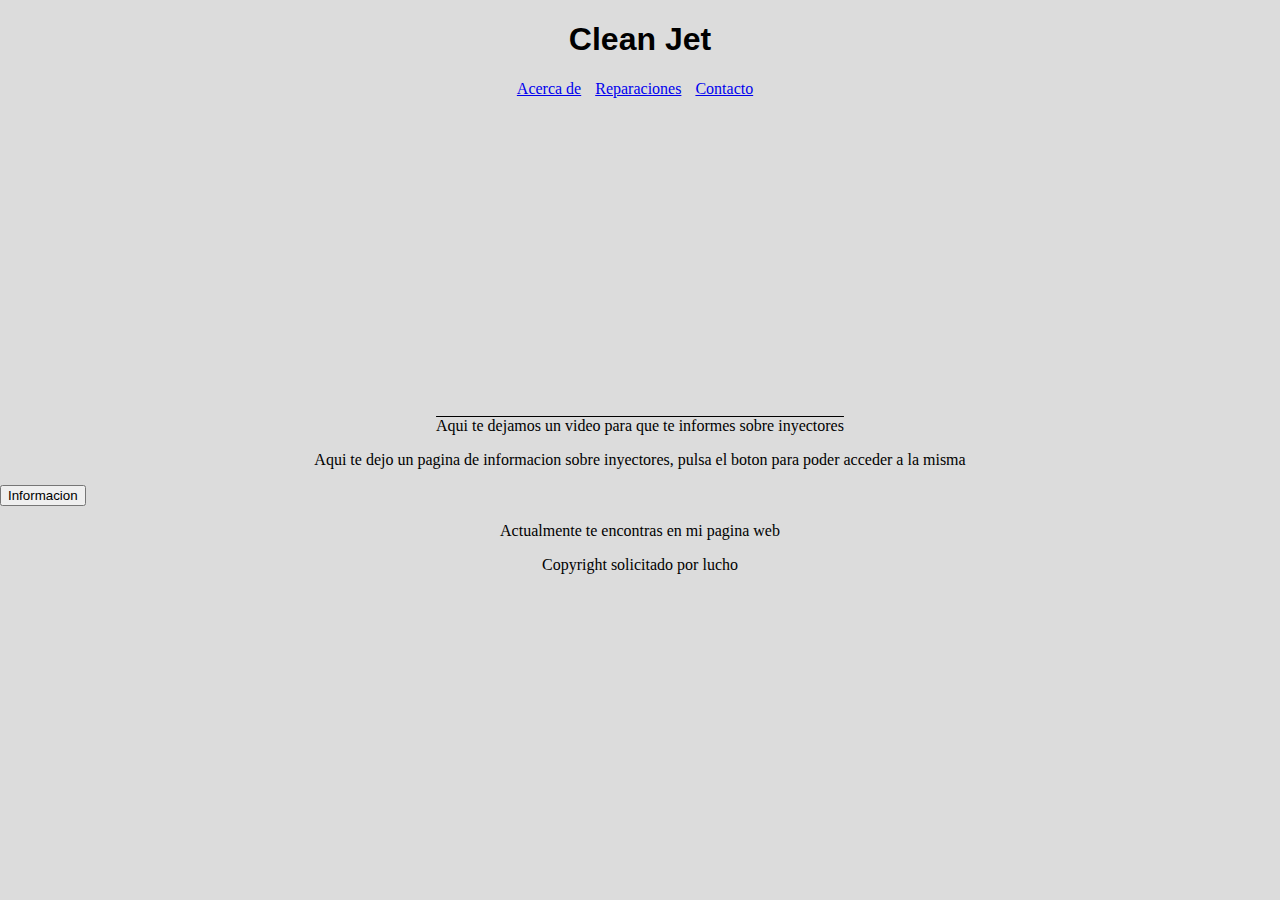
<file: index.html>
<!DOCTYPE html>
<html lang="en">
<head>
    <link rel="stylesheet" href="asda.css">
    <script src="script.js" ></script>


    <title>CleanJet</title>
    <header>
        <h1> Clean Jet </h1>
        <nav>
            <ul>
                 <li><a href="inde.html">Acerca de</a></li> 
                 <li><a href="config.html">Reparaciones</a></li>
                 <li> <a href="contact.html">Contacto</a></li>
                </ul>
                
        </nav>
            </header>

        <main>
            <div class="container">
                <iframe width="560" height="315" src="https://www.youtube.com/embed/1qDKUFAqtiE?si=yNIgGokuSnSSZzCm" title="YouTube video player" frameborder="0" allow="accelerometer; autoplay; clipboard-write; encrypted-media; gyroscope; picture-in-picture; web-share" allowfullscreen></iframe>
            </div>

    
Aqui te dejamos un video para que te informes sobre inyectores
        </main>
<footer>
    <p> Aqui te dejo un pagina de informacion sobre inyectores, pulsa el boton para poder acceder a la misma</p>
   <button id="botonRedireccion">Informacion</button>
<p> Actualmente te encontras en mi pagina web  </p>
<p> Copyright solicitado por lucho</p>

</footer>
</head>
<body>
    <script>
        document.getElementById("botonRedireccion").addEventListener("click", function() {
            window.location.href = "https://landdiesel.com/es/?gclid=CjwKCAjw38SoBhB6EiwA8EQVLltwrWITtOr7j1e_WvEDWkFNB_A3wxQO4FfafD-SLpiGqATGM7PJIhoCvzIQAvD_BwE";
        });
    </script>
</body>
</html>
</file>
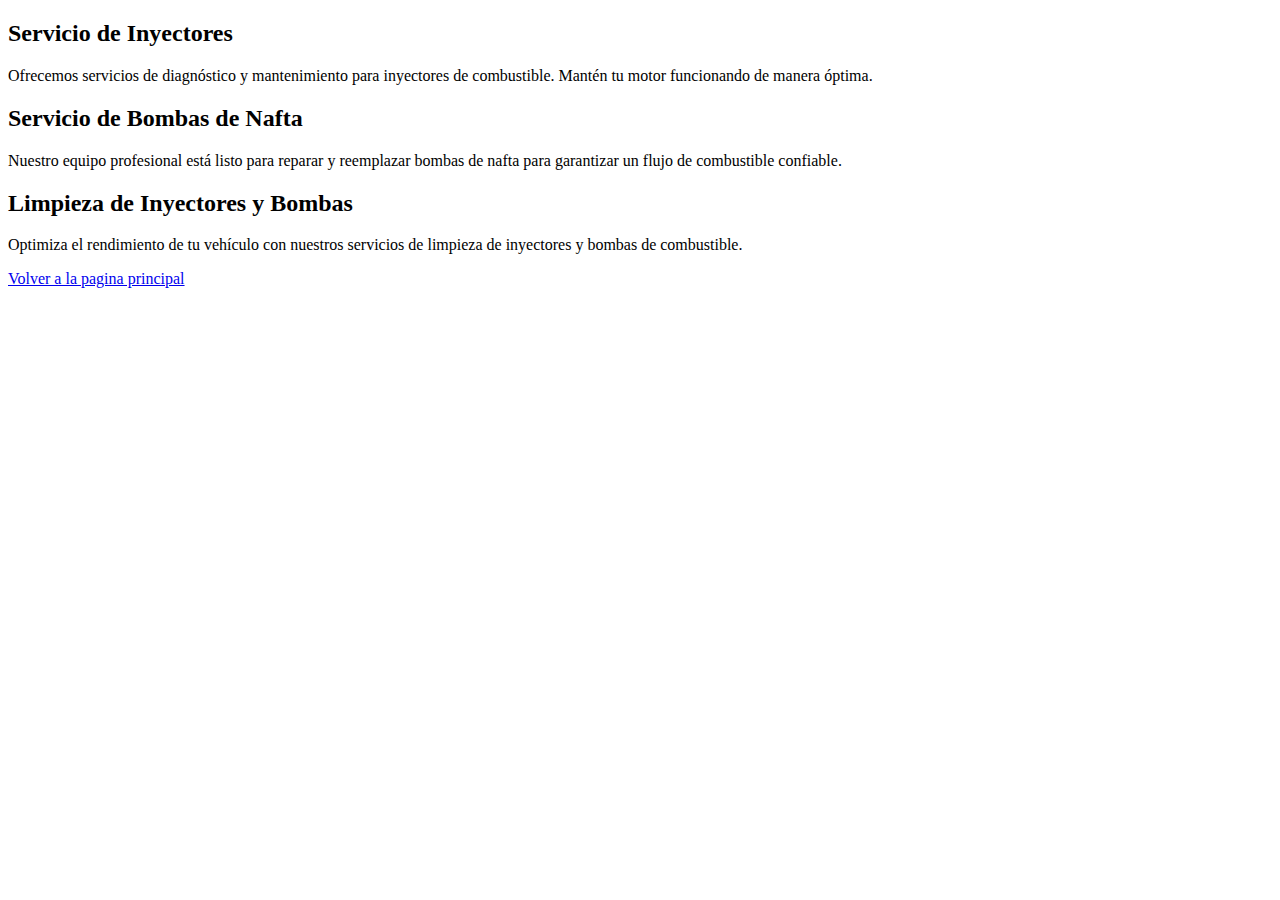
<file: config.html>
<!DOCTYPE html>
<html lang="en">
<head>
    <meta charset="UTF-8">
    <meta name="viewport" content="width=device-width, initial-scale=1.0">
    <title>Document</title>
</head>
<body>
    <section class="services">
        <div class="service">
        
            <h2>Servicio de Inyectores</h2>
            <p>Ofrecemos servicios de diagnóstico y mantenimiento para inyectores de combustible. Mantén tu motor funcionando de manera óptima.</p>
        </div>
        <div class="service">
        
            <h2>Servicio de Bombas de Nafta</h2>
            <p>Nuestro equipo profesional está listo para reparar y reemplazar bombas de nafta para garantizar un flujo de combustible confiable.</p>
        </div>
        <div class="service">  
           
            <h2>Limpieza de Inyectores y Bombas</h2>
            <p>Optimiza el rendimiento de tu vehículo con nuestros servicios de limpieza de inyectores y bombas de combustible.</p>
            <li><a href="index.html">Volver a la pagina principal</a></li> 
        </div>
    </section>
</body>
</html>
</file>
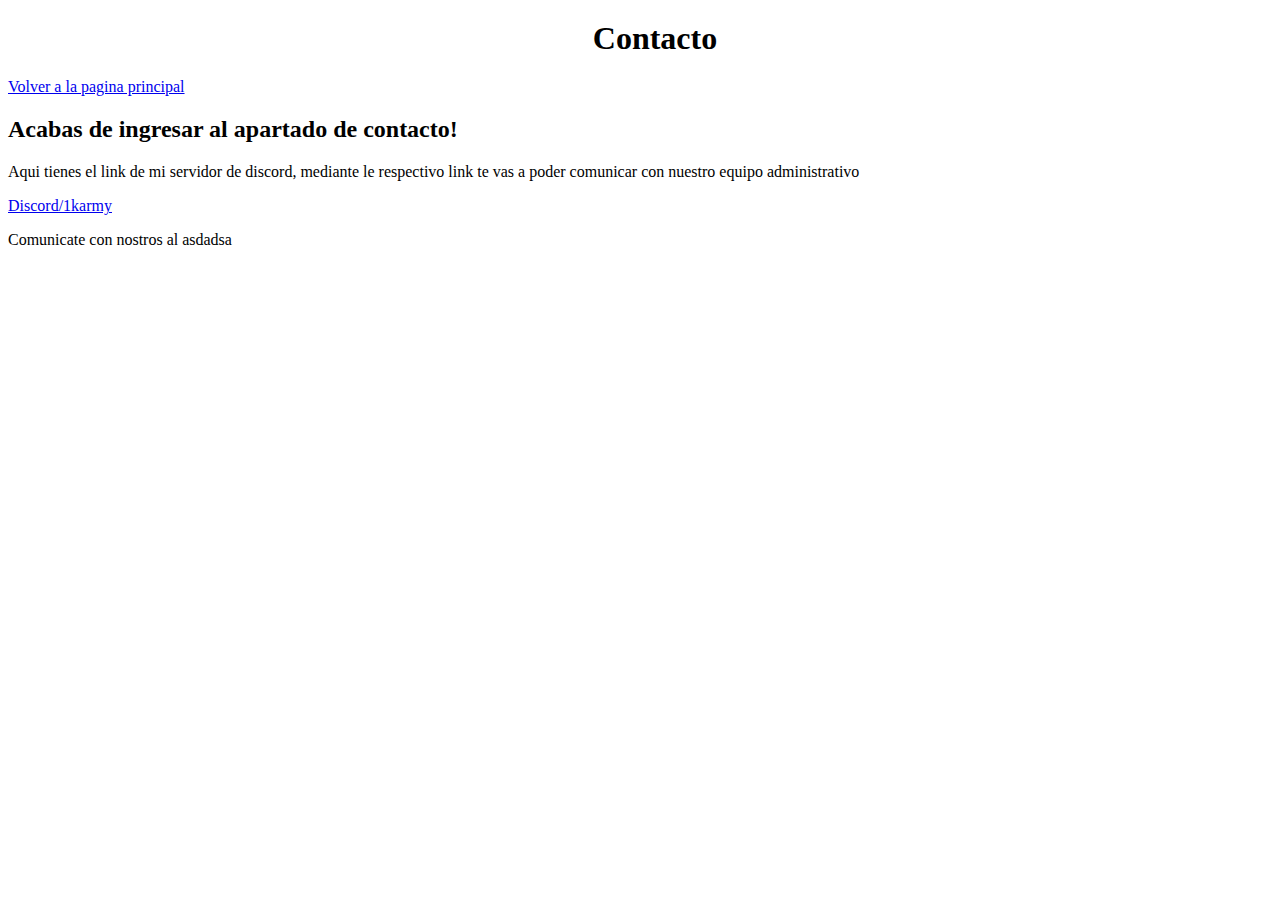
<file: contact.html>
<!DOCTYPE html>
<html lang="en">
<head>
    <meta charset="UTF-8">
    <meta name="viewport" content="width=device-width, initial-scale=1.0">
    <title>Contacto</title>
    <link rel="stylesheet" href="contac.css">
</head>
<body>
    <h1>Contacto</h1>
    <li><a href="index.html">Volver a la pagina principal</a></li> 
    <h2> Acabas de ingresar al apartado de contacto!</h2>
    <p> Aqui tienes el link de mi servidor de discord, mediante le respectivo link te vas a poder comunicar con nuestro equipo administrativo</p>
    <a href="https://discord.gg/DExFsVpJ">Discord/1karmy</a>
    <p> Comunicate con nostros al asdadsa</p>
   
    
</body>
</html>
</file>
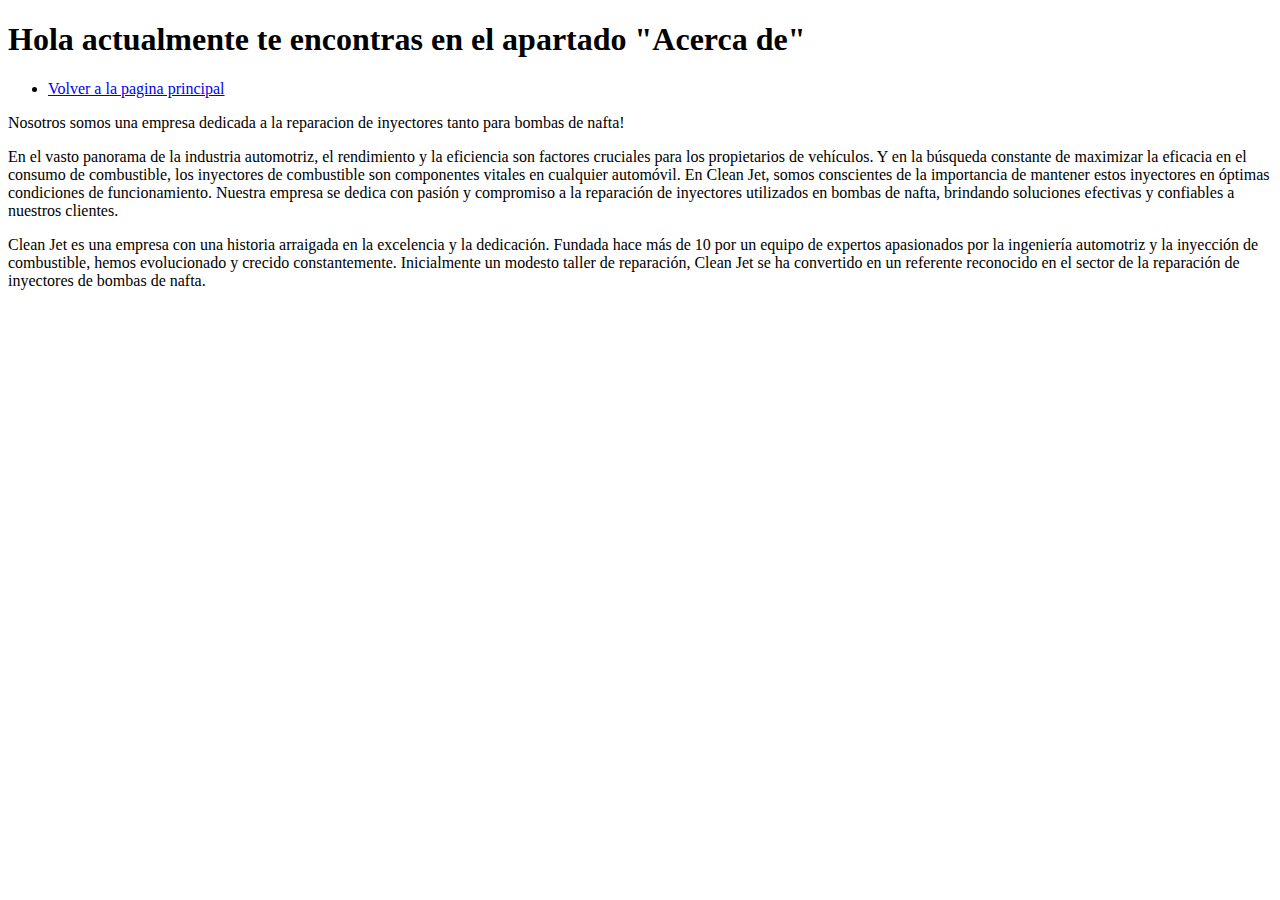
<file: inde.html>
<!DOCTYPE html>
<html lang="en">
<head>
    <meta charset="UTF-8">
    <meta name="viewport" content="width=device-width, initial-scale=1.0">
    <title>te encontras en inicio</title>
</head>
<body>
    <h1>Hola actualmente te encontras en el apartado "Acerca de"  </h1>
    <header>
        <nav>
            <ul>
                 <li><a href="index.html">Volver a la pagina principal</a></li> 
                
                </ul>
          <p> Nosotros somos una empresa dedicada a la reparacion de inyectores tanto para bombas de nafta!
            <p>En el vasto panorama de la industria automotriz, el rendimiento y la eficiencia son factores cruciales para los propietarios de vehículos. Y en la búsqueda constante de maximizar la eficacia en el consumo de combustible, los inyectores de combustible son componentes vitales en cualquier automóvil. En Clean Jet, somos conscientes de la importancia de mantener estos inyectores en óptimas condiciones de funcionamiento. Nuestra empresa se dedica con pasión y compromiso a la reparación de inyectores utilizados en bombas de nafta, brindando soluciones efectivas y confiables a nuestros clientes.</p>
        <p>Clean Jet es una empresa con una historia arraigada en la excelencia y la dedicación. Fundada hace más de 10 por un equipo de expertos apasionados por la ingeniería automotriz y la inyección de combustible, hemos evolucionado y crecido constantemente. Inicialmente un modesto taller de reparación, Clean Jet se ha convertido en un referente reconocido en el sector de la reparación de inyectores de bombas de nafta.
        </p>
        </nav>

    </header>
</body>
</html>
</file>
<file: asda.css>
body{
    background-color: gainsboro;
}
header{
    background-color: gainsboro;
    text-align: center;
    flex-basis: 100%;

}
li{
    list-style: none;
}
nav{
    margin: 0;
    padding: 0;
}
nav ul{
    list-style-type: none;
    margin: 0;
    padding: 0;
}
li{
    list-style-type: none;
    display: inline-block;
    margin-right: 10px;
}

footer{
    height: 200px;
    padding: 0px;
    flex-basis: 100%;
    background-color: gainsboro;
}
main{
    text-align: center;
    text-decoration:  overline;
    color: solid;     
    flex-basis: 100%;
    background-color:gainsboro;


}

p{
  display: flex;
  justify-content: center;
}

body{
    display: flex;
    flex-direction: row;
    flex-wrap: wrap;
    margin: 0;
}
h1{
    display: flex;
    font-family:  'Lucida Grande', 'Lucida Sans', Arial, sans-serif;
    justify-content: center;
    color: black;
}
button{
    text-align: center;
}
</file>
<file: contac.css>
h1{
    text-align: center;
    margin-top: 20px;
    margin-left: 30px;
}
</file>
